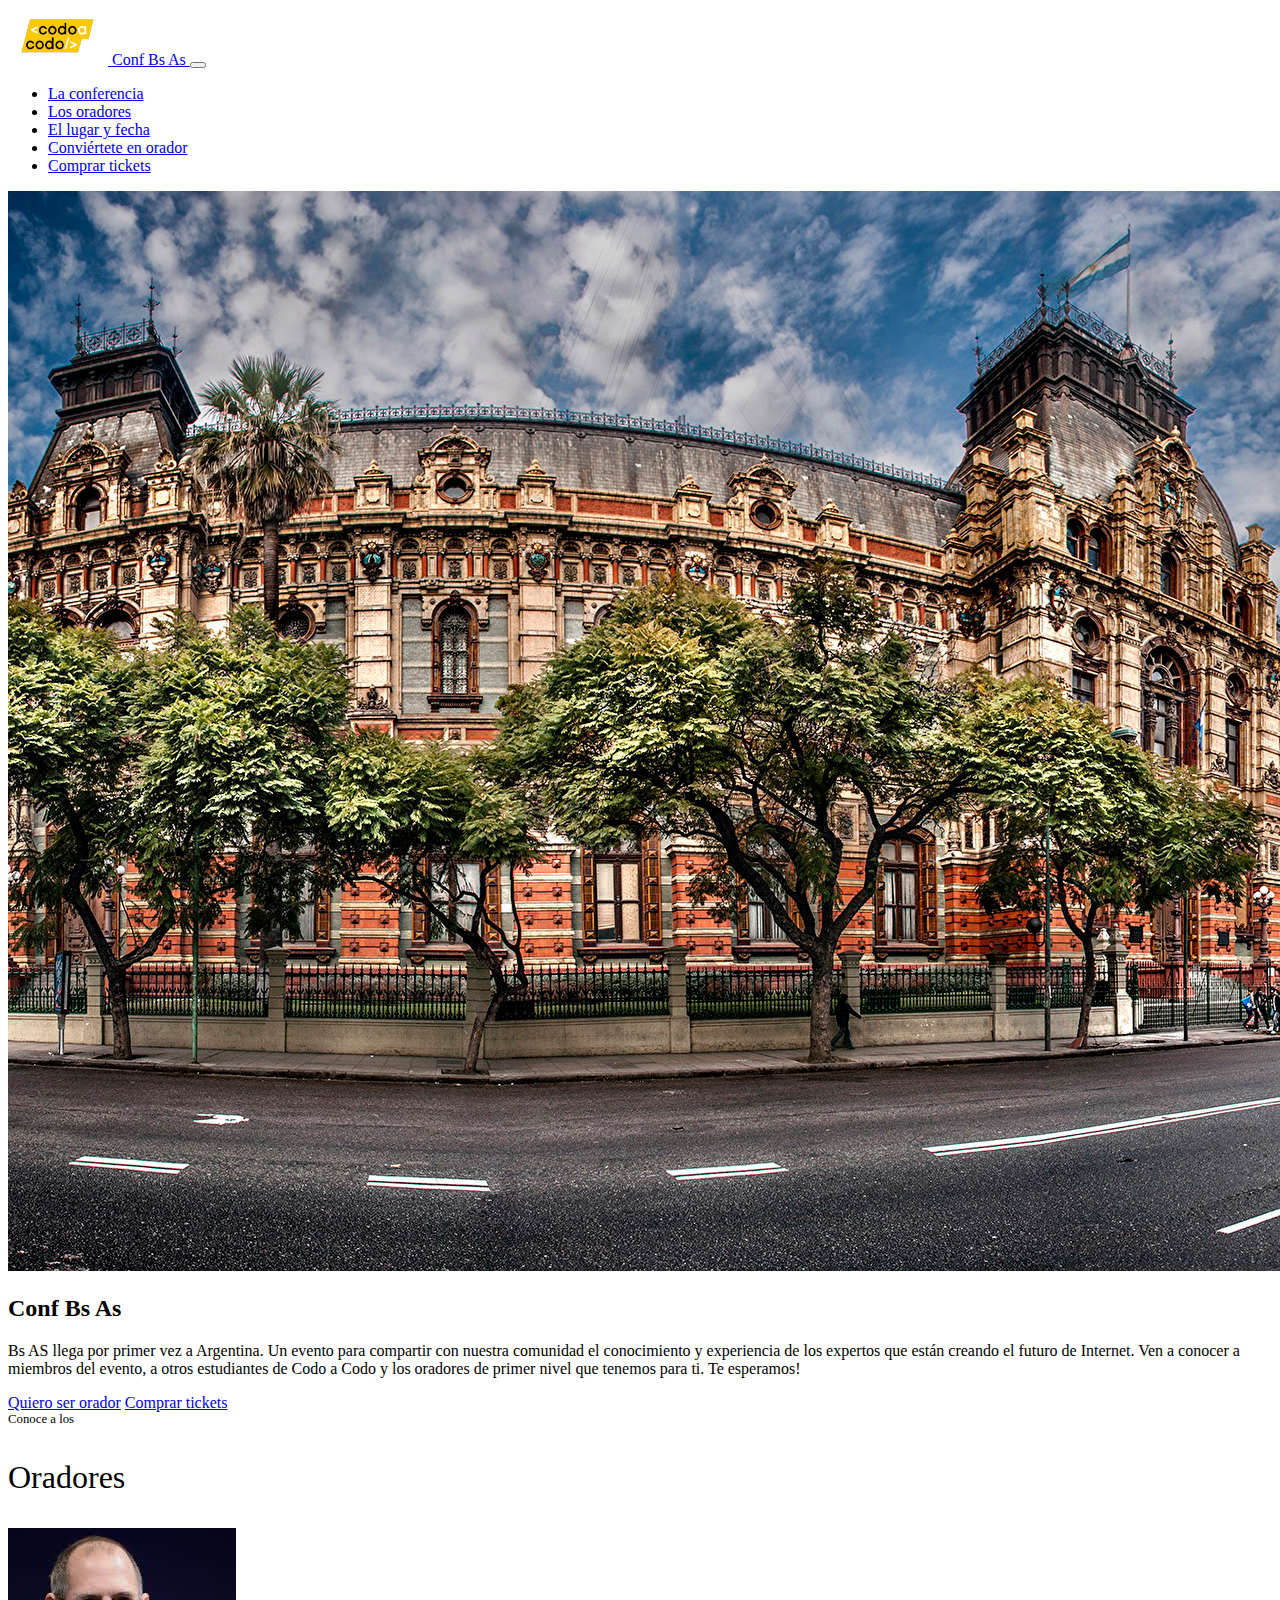
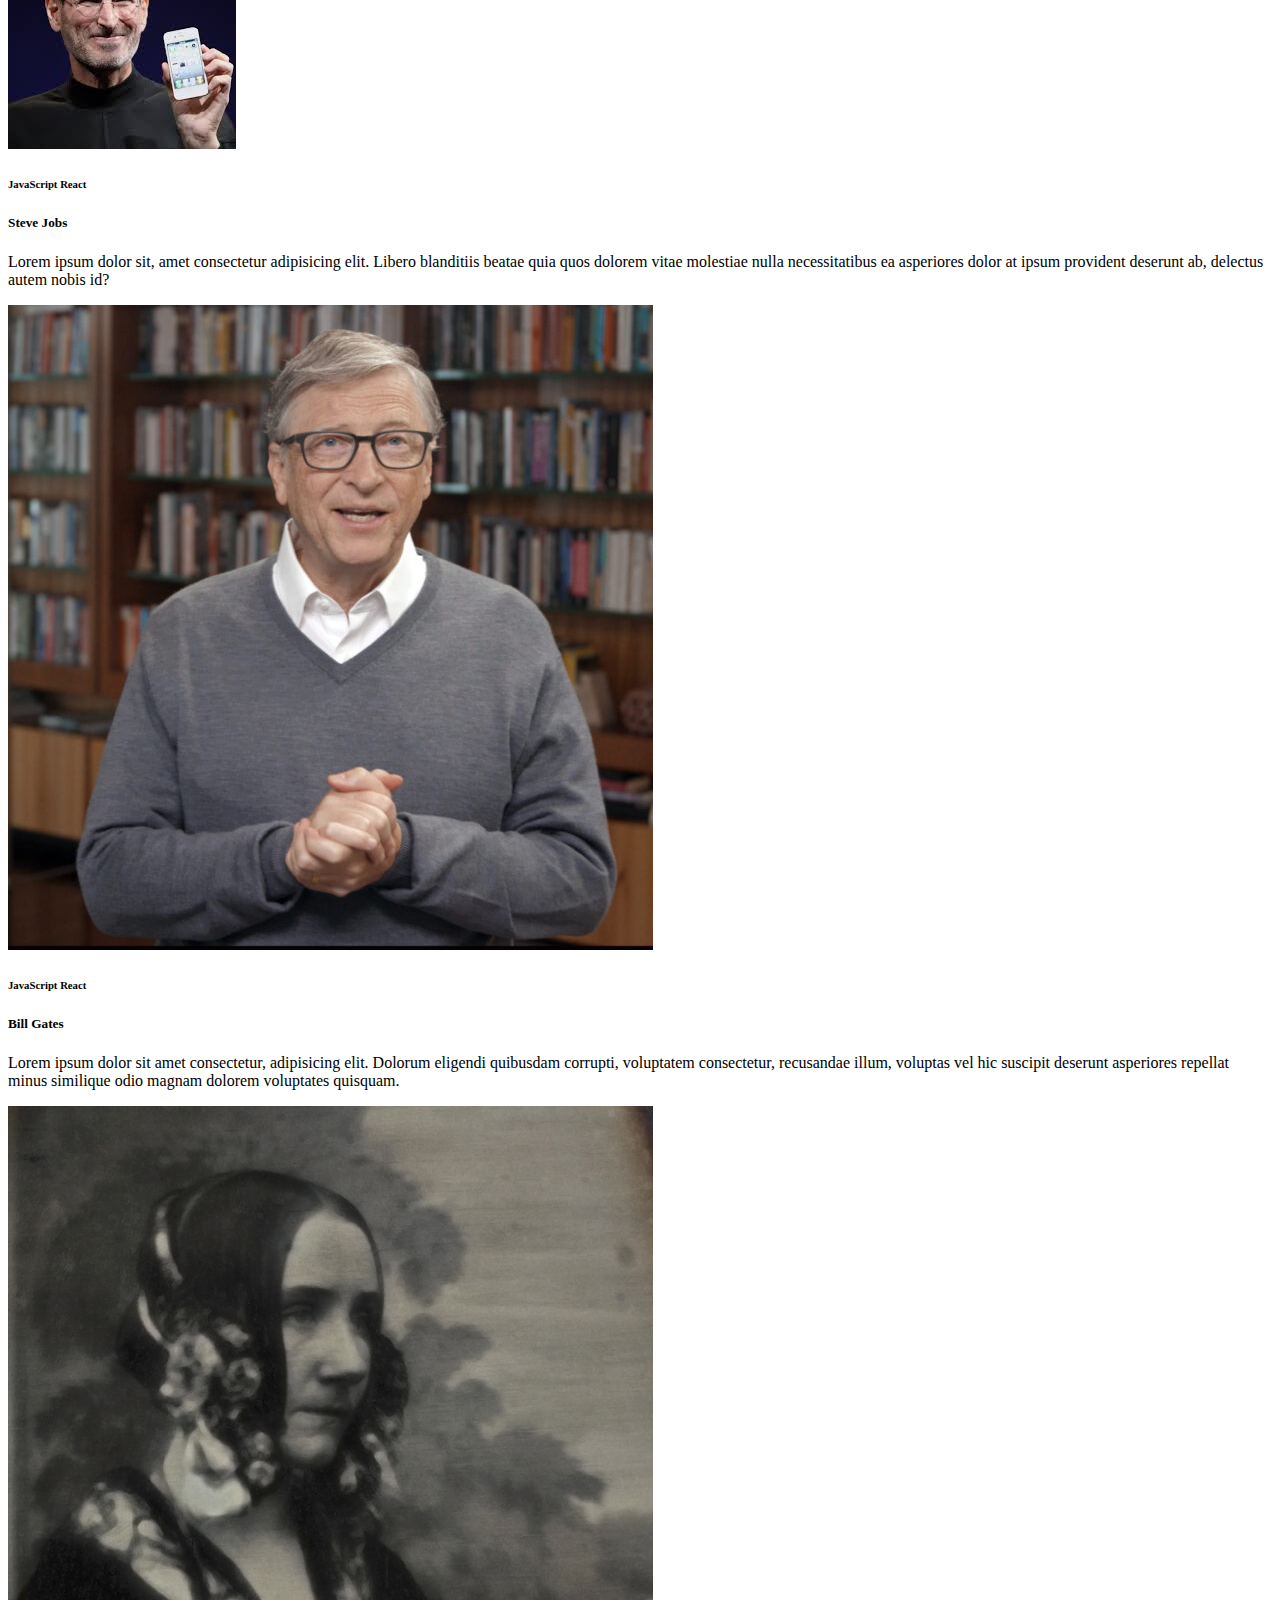
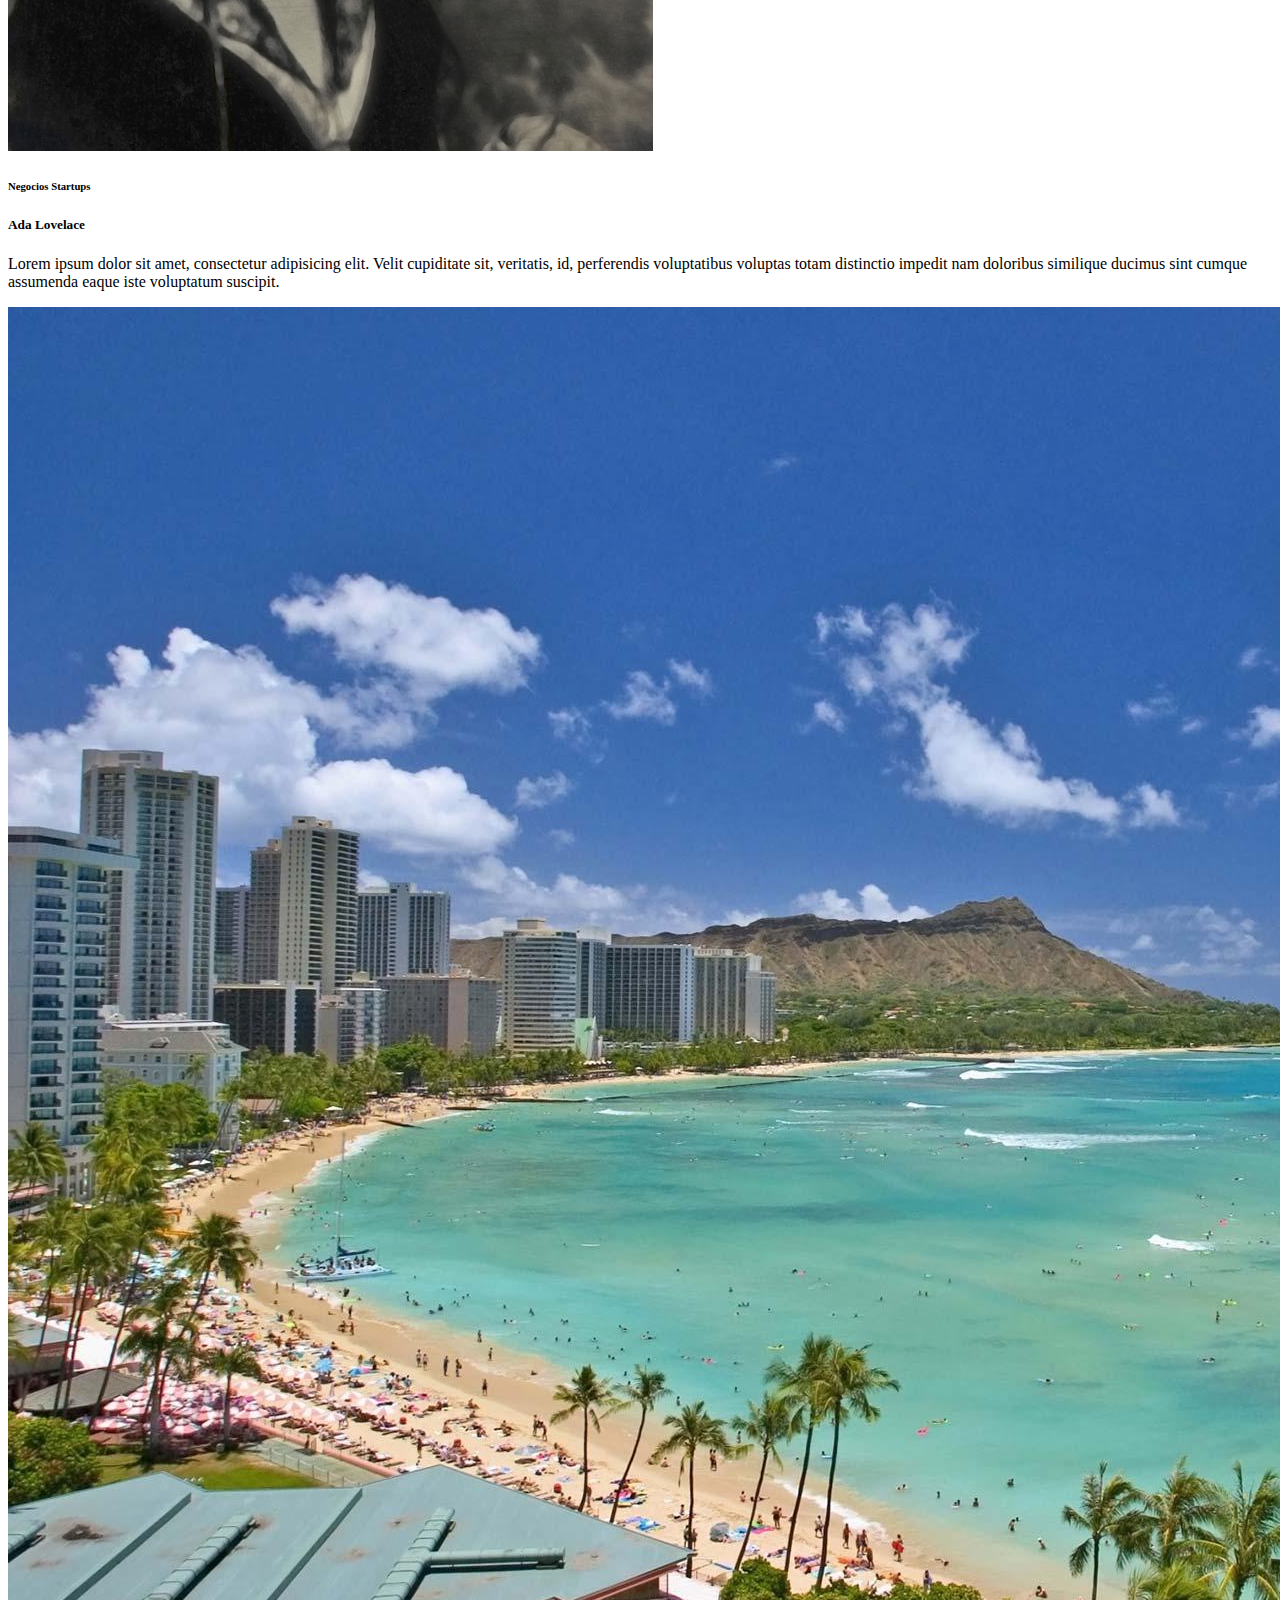
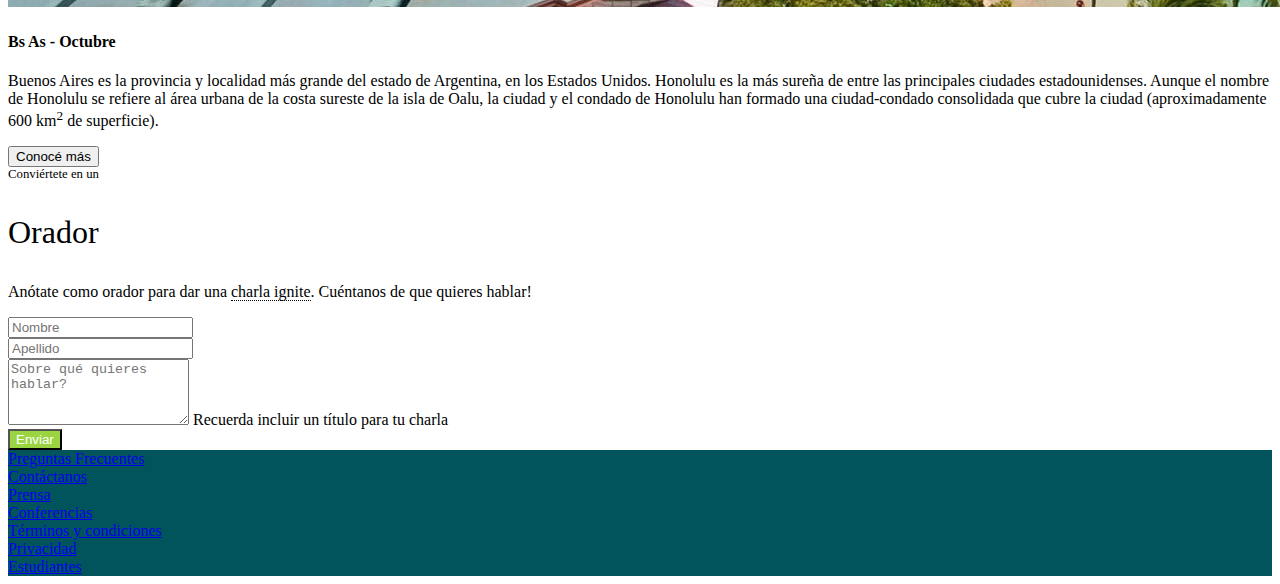
<file: index.html>
<!DOCTYPE html>
<html lang="en">
<head>
    <meta charset="UTF-8">
    <meta name="viewport" content="width=device-width, initial-scale=1.0">
    <title>Curso 22558 Favio Romero</title>
    
    <link rel="stylesheet" href="./css/styles.css">

    <link href="https://cdn.jsdelivr.net/npm/bootstrap@5.2.1/dist/css/bootstrap.min.css" rel="stylesheet" integrity="sha384-iYQeCzEYFbKjA/T2uDLTpkwGzCiq6soy8tYaI1GyVh/UjpbCx/TYkiZhlZB6+fzT" crossorigin="anonymous">

</head>

<body>

  <div class="container-fluid"> 

    <header></header>

    <section class="hero">

      <div class="row"> 

        <div class="col">

          <div class="card bg-dark rounded-0 overflow-scroll" id="hero-card">
            
            <img src="./imagenes/ba1.jpg" class="card-img opacity-25" alt="Buenos Aires">
            
            <div class="card-img-overlay text-light d-flex justify-content-center flex-column text-end">
              
                <h2 class="card-title me-5">Conf Bs As</h2>

                <p class="card-text w-50 align-self-end me-5">Bs AS llega por primer vez a Argentina. Un evento para compartir con nuestra comunidad el conocimiento y experiencia de los expertos que están creando el futuro de Internet. Ven a conocer a miembros del evento, a otros estudiantes de Codo a Codo y los oradores de primer nivel que tenemos para ti. Te esperamos!</p>

                <div class="row align-self-end me-5">
                  <a href="./index.html#nombre" class="btn btn-outline-light w-auto me-3">Quiero ser orador</a>
                  <a href="./ticket_order.html" class="btn btn-success w-auto">Comprar tickets</a>
                </div>

            </div>

          </div>

        </div>

      </div>

      </div>

    </section>
      
    <section class="speakers-section" id="speakers">

        <div class="row ms-2">

          <div class="col-12 mt-4 text-center">
            <p class="t1 text-uppercase">Conoce a los</p>
          </div>

          <div class="col-12 text-center">
            <p class="t2 text-uppercase">Oradores</p>
          </div>

          <div class="row justify-content-around">

            <div class="col-8 col-md-3 mb-3 ms-5 me-5">

              <div class="card" style="width:100%; height: 100%;">
                
                <img src="./imagenes/steve.jpg" class="card-img-top" alt="Steve">
                
                <div class="card-body">
                  
                  <h6><span class="badge bg-warning text-dark">JavaScript</span> <span class="badge bg-success">React</span></h6>
                  
                  <h5 class="card-title">Steve Jobs</h5>
                  
                  <p class="card-text">Lorem ipsum dolor sit, amet consectetur adipisicing elit. Libero blanditiis beatae quia quos dolorem vitae molestiae nulla necessitatibus ea asperiores dolor at ipsum provident deserunt ab, delectus autem nobis id?
                  </p>

                </div>

              </div>

            </div>

            <div class="col-8 col-md-3 mb-3">

              <div class="card" style="width:100%; height: 100%;">
              
                <img src="./imagenes/bill.jpg" class="card-img-top" alt="Bill">
                  
                <div class="card-body">
                    
                    <h6><span class="badge bg-warning text-dark">JavaScript</span> <span class="badge bg-success">React</span></h6>
                    
                    <h5 class="card-title">Bill Gates</h5>
                    
                    <p class="card-text">Lorem ipsum dolor sit amet consectetur, adipisicing elit. Dolorum eligendi quibusdam corrupti, voluptatem consectetur, recusandae illum, voluptas vel hic suscipit deserunt asperiores repellat minus similique odio magnam dolorem voluptates quisquam.
                    </p>
                  
                </div>

              </div> 
              
            </div>

            <div class="col-8 col-md-3 mb-3">

              <div class="card" style="width:100%; height:100%;">
                
                <img src="./imagenes/ada.jpeg" class="card-img-top" alt="Ada">
                
                <div class="card-body">
                  
                  <h6><span class="badge bg-secondary">Negocios</span> <span class="badge bg-danger">Startups</span></h6>
                  
                  <h5 class="card-title">Ada Lovelace</h5>
                  
                  <p class="card-text">Lorem ipsum dolor sit amet, consectetur adipisicing elit. Velit cupiditate sit, veritatis, id, perferendis voluptatibus voluptas totam distinctio impedit nam doloribus similique ducimus sint cumque assumenda eaque iste voluptatum suscipit.
                  </p>

                </div>

              </div> 
              
            </div>
              
          </div>

        </div>

      </section>

      <section class="city-reference" id="city">

        <div class="row g-0 bg-dark">

          <div class="col-12 col-md-6 align-self-center">
            <img src="./imagenes/honolulu.jpg" class="img-fluid" alt="honolulu">
          </div>

          <div class="col-12 col-md-6">
            
            <div class="bg-dark text-light px-4 py-4 h-100">
              <h4>Bs As - Octubre</h4>
              <p class="small">Buenos Aires es la provincia y localidad más grande del estado de Argentina, en los Estados Unidos. Honolulu es la más sureña de entre las principales ciudades estadounidenses. Aunque el nombre de Honolulu se refiere al área urbana de la costa sureste de la isla de Oalu, la ciudad y el condado de Honolulu han formado una ciudad-condado consolidada que cubre la ciudad (aproximadamente 600 km<sup>2</sup> de superficie).
              </p>
              <button type="button" class="btn btn-outline-light mt-3">Conocé más</button>
            </div>

          </div>

        </div>

      </section>
      
      <section class="inscription-section" id="inscription">

        <div class="row">

          <div class="col-12 mt-4 text-center">
            <p class="t1 text-uppercase">Conviértete en un</p>
          </div>

          <div class="col-12 text-center">
            <p class="t2 text-uppercase">Orador</p>
          </div>

        </div>

        <div class="row justify-content-center mb-5">

          <div class="col-7">

            <form>

              <p class="text-center"> Anótate como orador para dar una <a class="dotted-underline" data-bs-toggle="popover" data-bs-content="presentación de la idea central de un proyecto o visión en cinco minutos">charla ignite</a>. Cuéntanos de que quieres hablar!</p>

              <div class="row">
                <div class="col-12 col-md-6 mb-3">
                  <input type="text" class="form-control" id="nombre" placeholder="Nombre">
                </div>
                <div class="col-12 col-md-6 mb-3">
                  <input type="text" class="form-control" id="apellido" placeholder="Apellido">
                </div>
              </div>

              <div class="row">
                <div class="col-12 mb-3">
                  <textarea class="form-control" id="tema" rows="4" placeholder="Sobre qué quieres hablar?"></textarea>
                  <label for="tema" class="form-label">Recuerda incluir un título para tu charla</label>
                </div>
              </div>

              <button type="submit" class="btn w-100 py-2" id="boton-enviar">Enviar</button>
              
            </form>
          </div>

        </div>

      </section>

      <footer></footer>

  </div>

  <script src="https://cdn.jsdelivr.net/npm/bootstrap@5.2.1/dist/js/bootstrap.bundle.min.js" integrity="sha384-u1OknCvxWvY5kfmNBILK2hRnQC3Pr17a+RTT6rIHI7NnikvbZlHgTPOOmMi466C8" crossorigin="anonymous">
  </script>   

  <script>
    const popoverTriggerList = document.querySelectorAll('[data-bs-toggle="popover"]')
    const popoverList = [...popoverTriggerList].map(popoverTriggerEl => new bootstrap.Popover(popoverTriggerEl))
  </script>
  
  <script type="text/javascript" src="./js/common.js"></script>

</body>

</html>
</file>
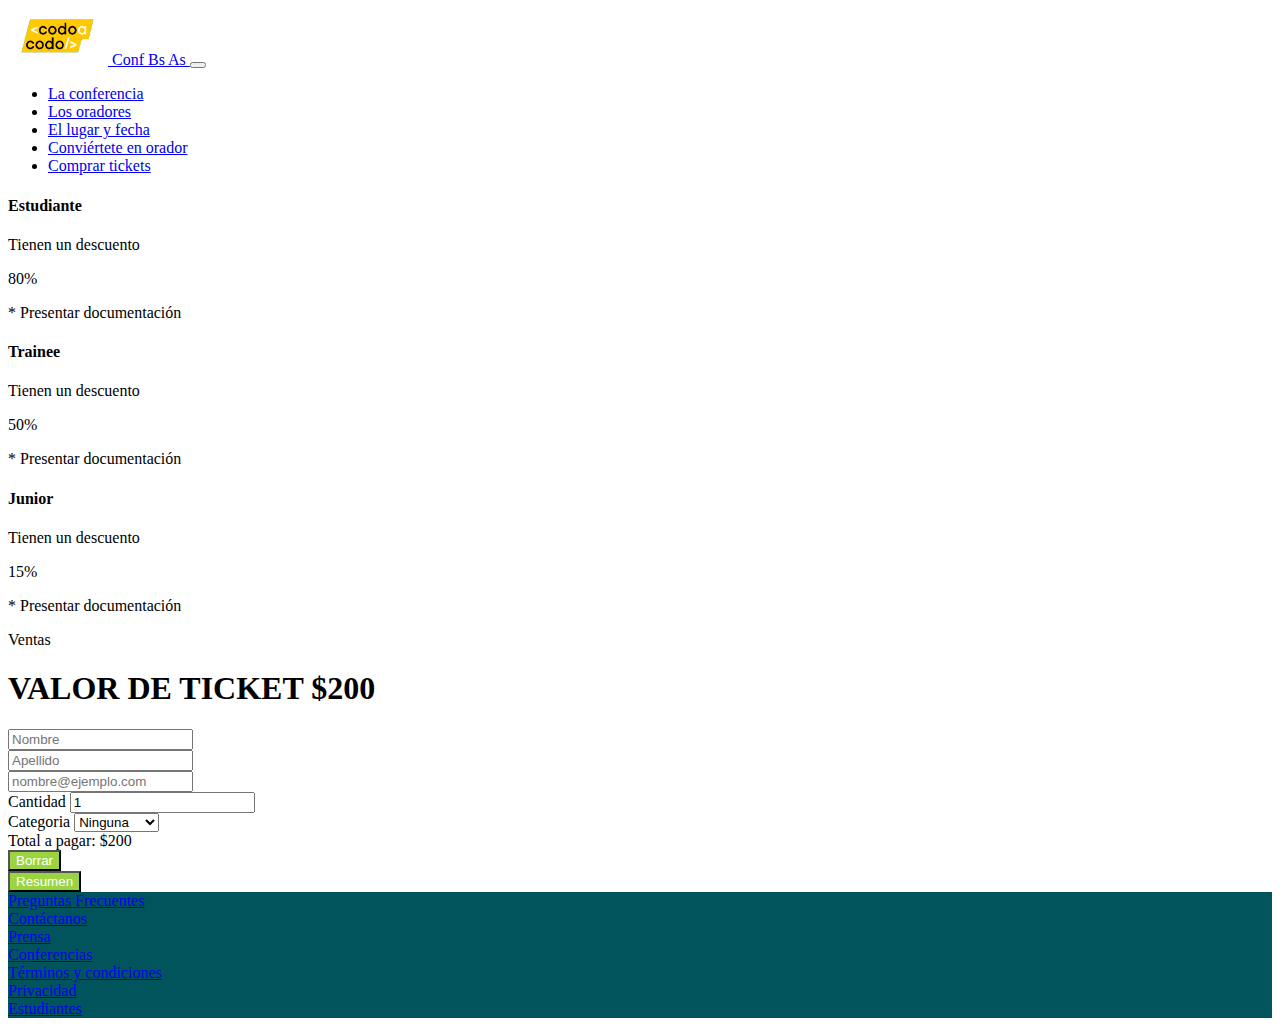
<file: ticket_order.html>
<!DOCTYPE html>
<html lang="es">
<head>

    <meta charset="UTF-8">
    <meta http-equiv="X-UA-Compatible" content="IE=edge">
    <meta name="viewport" content="width=device-width, initial-scale=1.0">
    
    <link href="https://cdn.jsdelivr.net/npm/bootstrap@5.2.2/dist/css/bootstrap.min.css" rel="stylesheet" integrity="sha384-Zenh87qX5JnK2Jl0vWa8Ck2rdkQ2Bzep5IDxbcnCeuOxjzrPF/et3URy9Bv1WTRi" crossorigin="anonymous">

    <link rel="stylesheet" href="./css/styles.css">

    <title>Curso 22558 Favio Romero</title>

</head>
<body>
    <div class="container-fluid">

        <header></header>

        <main>
            <section>
                <div class="row justify-content-center mt-2 mb-2">

                    <div class="col-sm-10 col-md-8">

                        <div class="card-group">
                            
                            <div class="card me-1 border border-primary text-center rounded-0">

                                <div class="card-header bg-primary">
                                    <h4 class="card-title fw-bolder text-white">Estudiante</h5>
                                </div>

                                <div class="card-body">
                                    <p class="card-text">Tienen un descuento</p>
                                    <p class="card-text fw-bolder">80%</p>
                                    <p class="card-text fs-6 fw-lighter">* Presentar documentación</p>
                                </div>

                            </div>

                            <div class="card ms-1 me-1 border border-success text-center">

                                <div class="card-header bg-success">
                                    <h4 class="card-title fw-bolder text-white">Trainee</h5>
                                </div>
                                
                                <div class="card-body">
                                    <p class="card-text">Tienen un descuento</p>
                                    <p class="card-text fw-bolder">50%</p>
                                    <p class="card-text fw-lighter">* Presentar documentación</p>
                                </div>
                            </div>
                            
                            <div class="card ms-1 border border-warning text-center rounded-0">

                                <div class="card-header bg-warning">
                                    <h4 class="card-title fw-bolder text-white">Junior</h5>
                                </div>
                                
                                <div class="card-body">
                                    <p class="card-text">Tienen un descuento</p>
                                    <p class="card-text fw-bolder">15%</p>
                                    <p class="card-text fw-lighter">* Presentar documentación</p>
                                </div>
                            </div>

                        </div>
                    </div>
                </div>
            </section>
            
            <section>
                <div class="row justify-content-center">
                    <div class="col-sm-10 col-md-8">
                        <p class="text-center fw-light">Ventas</p>
                        <h1 class="text-center">VALOR DE TICKET $200</h1>
                    </div>
                </div>
            </section>

            <section>
                <div class="row justify-content-center">
                    <div class="col-sm-10 col-md-8">

                        <form class="row g-3 needs-validation" action="#" novalidate>
                            
                            <div class="col-md-6">
                              <input type="text" class="form-control" id="nombre" placeholder="Nombre" required>
                            </div>
                            
                            <div class="col-md-6">
                              <input type="text" class="form-control" id="apellido" placeholder="Apellido" required>
                            </div>
                            
                            <div class="col-12">
                              <input type="email" class="form-control" id="correo" placeholder="nombre@ejemplo.com" required>
                            </div>
                            
                            <div class="col-md-6">
                              <label for="cantidad" class="form-label">Cantidad</label>
                              <input type="number" class="form-control" id="cantidad" value="1" min="1" required>
                            </div>
                            
                            <div class="col-md-6">
                              <label for="categoria" class="form-label">Categoria</label>
                              <select class="form-select" id="categoria" required>
                                <option value="0" selected>Ninguna</option>
                                <option value="1">Estudiante</option>
                                <option value="2">Trainee</option>
                                <option value="3">Junior</option>
                              </select>
                            </div>

                            <div class="col-12">
                                <div class="bg-primary p-2 bg-opacity-25 fw-light" id="total-pagar">Total a pagar: $</div>
                            </div>

                            <div class="col-6">
                                <button id="boton-borrar" class="btn w-100 mb-2" type="button">Borrar</button>
                            </div>
                            
                            <div class="col-6">
                                <button id="boton-resumen" class="btn w-100 mb-2" type="submit">Resumen</button>
                            </div>
                          </form>
                          
                    </div>
                </div>
            </section>

        </main>

        <footer></footer>

    </div>
    
    <script src="https://cdn.jsdelivr.net/npm/bootstrap@5.2.2/dist/js/bootstrap.bundle.min.js" integrity="sha384-OERcA2EqjJCMA+/3y+gxIOqMEjwtxJY7qPCqsdltbNJuaOe923+mo//f6V8Qbsw3" crossorigin="anonymous">
    </script>

    <script type="text/javascript" src="./js/common.js"></script>
    <script type="text/javascript" src="./js/ticket_order.js"></script>

</body>
</html>
</file>
<file: css/styles.css>
#boton-enviar, #boton-borrar, #boton-resumen {
    background-color: rgb(154, 213, 65);
    color: white;
}

.t1 {
    font-size:0.8rem;
    margin: 0;
}

.t2 {
    font-size: 2rem;
}

.dotted-underline {
    border-bottom: 1px dotted #000;
    text-decoration: none;
    color:#000;
}

.footer-color {
    background-color: rgb(1, 83, 92);
}

#hero-card {
    width: 100%;
}
</file>
